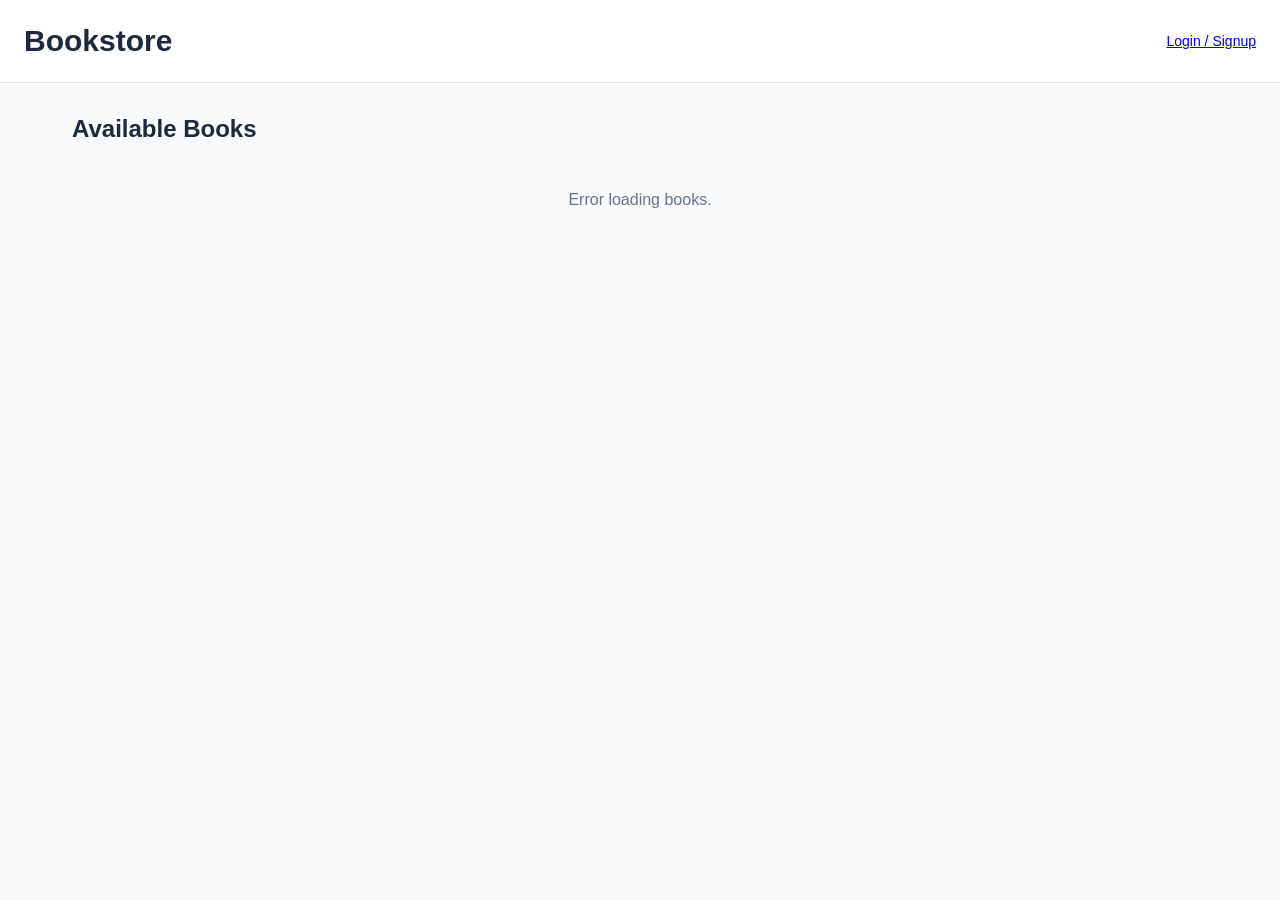
<file: frontend/main.html>
<!DOCTYPE html>
<html lang="en">
<head>
  <meta charset="UTF-8">
  <meta name="viewport" content="width=device-width, initial-scale=1.0">
  <title>Bookstore — Browse</title>
  <link rel="stylesheet" href="style.css">
  <script src="auth-utils.js"></script>
</head>
<body>
  <header class="header" style="position:static;">
    <div style="display:flex; align-items:center; gap:1rem;">
      <h1 style="margin:0;">Bookstore</h1>
    </div>
    <div id="headerActions" class="header-info">
      <span id="guestLinks">
        <a href="/frontend/auth.html">Login / Signup</a>
      </span>
      <span id="userLinks" style="display:none;"></span>
    </div>
  </header>

  <main style="padding:2rem; max-width:1200px; margin:0 auto;">
    <section style="margin-bottom:1rem; display:flex; justify-content:space-between; align-items:center;">
      <h2>Available Books</h2>
      <div>
        <button id="viewOrdersBtn" class="btn-secondary" style="display:none;">My Orders</button>
      </div>
    </section>

    <div id="booksGrid" class="books-grid" style="display:grid; grid-template-columns:repeat(auto-fill, minmax(220px, 1fr)); gap:1rem;"></div>

    <div id="emptyMessage" style="text-align:center; color:var(--text-secondary); padding:2rem; display:none;">No books available.</div>
  </main>

  <div id="ordersModal" class="form-container hidden" style="max-width:600px; position:fixed; right:20px; top:80px; z-index:200;">
    <h3>My Orders</h3>
    <div id="ordersList"></div>
    <div style="margin-top:1rem; display:flex; gap:0.5rem; justify-content:flex-end;">
      <button class="btn-secondary" onclick="closeOrders()">Close</button>
      <button class="btn-primary" onclick="checkout()">Checkout</button>
    </div>
  </div>

  <div id="bookDetailsModal" class="hidden" style="position:fixed; top:0; left:0; right:0; bottom:0; background:rgba(0,0,0,0.5); display:flex; align-items:center; justify-content:center; z-index:300;">
    <div class="form-container" style="max-width:600px; background:var(--card-bg); border-radius:12px; box-shadow:0 10px 40px rgba(0,0,0,0.3);">
      <div style="padding:2rem;">
        <h2 id="bookDetailsTitle" style="margin-top:0; margin-bottom:0.5rem;"></h2>
        <div style="color:var(--text-secondary); font-size:1rem; margin-bottom:1.5rem;">
          <p style="margin:0.3rem 0;"><strong>Author:</strong> <span id="bookDetailsAuthor"></span></p>
          <p style="margin:0.3rem 0;"><strong>Genre:</strong> <span id="bookDetailsGenre"></span></p>
          <p style="margin:0.3rem 0;"><strong>Published:</strong> <span id="bookDetailsYear"></span></p>
        </div>
        <div style="display:flex; gap:0.5rem; justify-content:flex-end;">
          <button class="btn-secondary" onclick="closeBookDetails()">Close</button>
          <button class="btn-primary" onclick="addToCartFromDetails()">Add to Cart</button>
        </div>
      </div>
    </div>
  </div>

  <script src="main.js"></script>
</body>
</html>
</file>
<file: frontend/style.css>
* {
  margin: 0;
  padding: 0;
  box-sizing: border-box;
}

:root {
  --primary-color: #2563eb;
  --secondary-color: #64748b;
  --success-color: #10b981;
  --danger-color: #ef4444;
  --bg-color: #f8fafc;
  --card-bg: #ffffff;
  --border-color: #e2e8f0;
  --text-primary: #1e293b;
  --text-secondary: #64748b;
  --padding: 1.5rem;
}

body {
  font-family: -apple-system, BlinkMacSystemFont, 'Segoe UI', Roboto, Oxygen, Ubuntu, Cantarell, sans-serif;
  background-color: var(--bg-color);
  color: var(--text-primary);
}

.container {
  display: flex;
  height: 100vh;
}

.sidebar {
  width: 250px;
  background-color: var(--card-bg);
  border-right: 1px solid var(--border-color);
  padding: 2rem 0;
  overflow-y: auto;
  position: fixed;
  height: 100vh;
  left: 0;
  top: 0;
}

.logo {
  padding: 0 var(--padding);
  margin-bottom: 2rem;
  border-bottom: 1px solid var(--border-color);
  padding-bottom: 1.5rem;
}

.logo h2 {
  font-size: 1.5rem;
  color: var(--primary-color);
}

.nav-menu {
  display: flex;
  flex-direction: column;
  gap: 0.5rem;
}

.nav-item {
  display: flex;
  align-items: center;
  gap: 0.75rem;
  padding: 0.75rem var(--padding);
  color: var(--text-secondary);
  text-decoration: none;
  transition: all 0.3s ease;
  cursor: pointer;
}

.nav-item:hover,
.nav-item.active {
  color: var(--primary-color);
  background-color: var(--bg-color);
  padding-left: calc(var(--padding) + 0.5rem);
}

.nav-item span {
  font-size: 1.25rem;
}

.main-content {
  flex: 1;
  margin-left: 250px;
  overflow-y: auto;
  height: 100vh;
}

.header {
  background-color: var(--card-bg);
  border-bottom: 1px solid var(--border-color);
  padding: var(--padding);
  display: flex;
  justify-content: space-between;
  align-items: center;
  position: sticky;
  top: 0;
  z-index: 100;
}

.header h1 {
  font-size: 1.875rem;
  color: var(--text-primary);
}

.header-info {
  color: var(--text-secondary);
  font-size: 0.875rem;
}

.content-section {
  display: none;
  padding: var(--padding);
  animation: fadeIn 0.3s ease;
}

.content-section.active {
  display: block;
}

@keyframes fadeIn {
  from {
    opacity: 0;
  }
  to {
    opacity: 1;
  }
}

.stats-grid {
  display: grid;
  grid-template-columns: repeat(auto-fit, minmax(200px, 1fr));
  gap: 1.5rem;
  margin-bottom: 2rem;
}

.stat-card {
  background-color: var(--card-bg);
  border: 1px solid var(--border-color);
  border-radius: 0.5rem;
  padding: var(--padding);
  text-align: center;
}

.stat-label {
  color: var(--text-secondary);
  font-size: 0.875rem;
  margin-bottom: 0.5rem;
  text-transform: uppercase;
  letter-spacing: 0.05em;
}

.stat-value {
  font-size: 2.5rem;
  font-weight: bold;
  color: var(--primary-color);
}

.section-header {
  display: flex;
  justify-content: space-between;
  align-items: center;
  margin-bottom: 2rem;
}

.section-header h2 {
  font-size: 1.875rem;
  color: var(--text-primary);
}

.form-container {
  background-color: var(--card-bg);
  border: 1px solid var(--border-color);
  border-radius: 0.5rem;
  padding: var(--padding);
  margin-bottom: 2rem;
  max-width: 500px;
}

.form-container.hidden {
  display: none;
}

.hidden {
  display: none !important;
}

.form-container h3 {
  margin-bottom: 1.5rem;
  color: var(--text-primary);
}

.form-container form {
  display: flex;
  flex-direction: column;
  gap: 1rem;
}

.form-container input {
  padding: 0.75rem;
  border: 1px solid var(--border-color);
  border-radius: 0.375rem;
  font-size: 0.875rem;
  transition: border-color 0.3s ease;
}

.form-container input:focus {
  outline: none;
  border-color: var(--primary-color);
  box-shadow: 0 0 0 3px rgba(37, 99, 235, 0.1);
}

.form-actions {
  display: flex;
  gap: 1rem;
}

.form-actions button {
  flex: 1;
}

.btn-primary,
.btn-secondary,
.btn-danger {
  padding: 0.75rem 1.5rem;
  border: none;
  border-radius: 0.375rem;
  font-size: 0.875rem;
  font-weight: 500;
  cursor: pointer;
  transition: all 0.3s ease;
}

.btn-primary {
  background-color: var(--primary-color);
  color: white;
}

.btn-primary:hover {
  background-color: #1d4ed8;
}

.btn-secondary {
  background-color: #3498db;
  color: white;
  padding: 0.5rem 1rem;
  font-size: 0.75rem;
}

.btn-secondary:hover {
  background-color: #2980b9;
}

.btn-danger {
  background-color: var(--danger-color);
  color: white;
  padding: 0.5rem 1rem;
  font-size: 0.75rem;
}

.btn-danger:hover {
  background-color: #dc2626;
}

.table-container {
  background-color: var(--card-bg);
  border: 1px solid var(--border-color);
  border-radius: 0.5rem;
  overflow: hidden;
}

table {
  width: 100%;
  border-collapse: collapse;
}

thead {
  background-color: var(--bg-color);
  border-bottom: 1px solid var(--border-color);
}

th {
  padding: 1rem;
  text-align: left;
  font-weight: 600;
  color: var(--text-primary);
  font-size: 0.875rem;
  text-transform: uppercase;
  letter-spacing: 0.05em;
}

td {
  padding: 1rem;
  border-bottom: 1px solid var(--border-color);
  font-size: 0.875rem;
  color: var(--text-secondary);
}

tbody tr:last-child td {
  border-bottom: none;
}

tbody tr:hover {
  background-color: var(--bg-color);
}

.empty-state {
  padding: 3rem;
  text-align: center;
  color: var(--text-secondary);
  display: none;
}

.empty-state.show {
  display: block;
}

@media (max-width: 768px) {
  .sidebar {
    transform: translateX(-100%);
    transition: transform 0.3s ease;
  }

  .main-content {
    margin-left: 0;
  }

  .section-header {
    flex-direction: column;
    gap: 1rem;
    align-items: flex-start;
  }

  .btn-primary {
    width: 100%;
  }

  table {
    font-size: 0.75rem;
  }

  td,
  th {
    padding: 0.5rem;
  }
}


    .auth-container {
      display: flex;
      justify-content: center;
      align-items: center;
      min-height: 100vh;
      background-color: var(--bg-color);
    }
    .auth-box {
      width: 100%;
      max-width: 400px;
    }
    .form-container {
      background-color: var(--card-bg) !important;
      border: 1px solid var(--border-color) !important;
      border-radius: 0.5rem !important;
    }
    .form-container label {
      display: block;
      margin-bottom: 0.5rem;
      color: var(--text-primary);
      font-weight: 500;
      font-size: 0.875rem;
    }
    .form-container input {
      width: 100%;
      padding: 0.75rem;
      border: 1px solid var(--border-color);
      border-radius: 0.375rem;
      font-size: 0.875rem;
    }
    .form-container input:focus {
      outline: none;
      border-color: var(--primary-color);
      box-shadow: 0 0 0 3px rgba(37, 99, 235, 0.1);
    }
    .auth-box h2 {
      margin-bottom: 1.5rem;
      text-align: center;
      color: var(--text-primary);
    }
    .auth-box.hidden {
      display: none;
    }
    .error {
      background-color: #fee2e2;
      color: var(--danger-color);
      padding: 0.75rem;
      border-radius: 0.375rem;
      margin-bottom: 1rem;
      border-left: 4px solid var(--danger-color);
    }
    .error.hidden {
      display: none;
    }
    .toggle-link {
      text-align: center;
      margin-top: 1rem;
      color: var(--text-secondary);
    }
    .toggle-link a {
      color: var(--primary-color);
      cursor: pointer;
      text-decoration: none;
      font-weight: 500;
    }
    #bookDetailsModal {
      display: flex !important;
    }

    #bookDetailsModal.hidden {
      display: none !important;
    }
</file>
